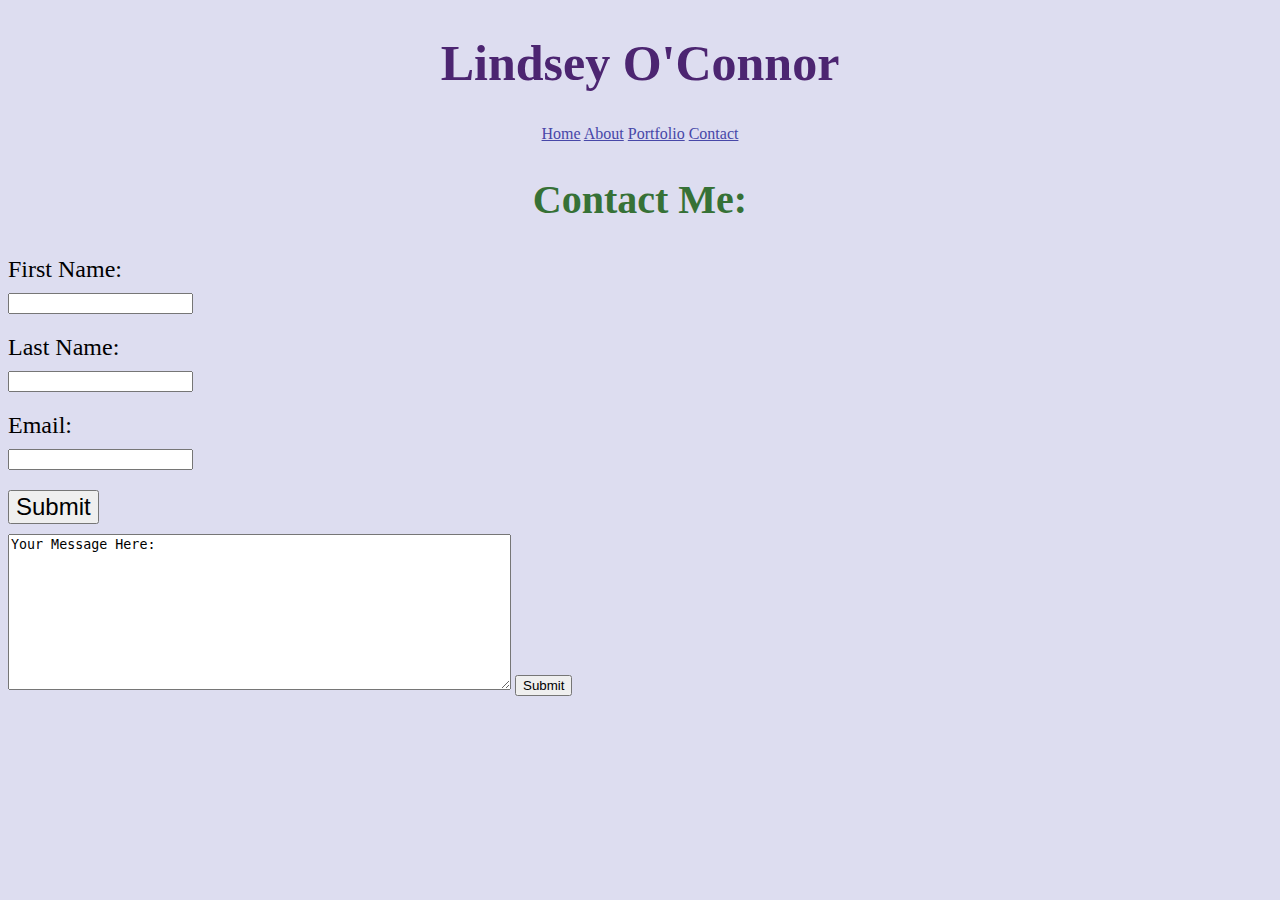
<file: contact.html>
<!DOCTYPE html>
<html lang="en">
<head>
    <meta charset="UTF-8">
    <meta name="viewport" content="width=device-width, initial-scale=1.0">
    <link rel="stylesheet" type="text/css" href="style.css"></link>
    <title>Contact</title>
</head>
<body>
  <div>
    <nav>
      <header>
      <h1>Lindsey O'Connor</h1>
      <a href="index.html">Home</a>
      <a href="about.html">About</a>
      <a href="portfolio.html">Portfolio</a>
      <a href="contact.html">Contact</a>
      <script src="javascript.js"></script>
      </header>
    </nav>
  </div>
    <h2>Contact Me:</h2>
    <!--it was intended to center labels and input beneath <H2>, however ran out of time-->
  <div class="contact">
    <form action="./formsubmit.html">
      <label for="First Name">First Name:</label>
      <input id="First name" name="fname" type="text">
      <label for="Last Name">Last Name:</label>
      <input id="Last name" name="lname" type="text">
      <label for="email">Email:</label>
      <input id="email" type="email" />
      <input type="submit" value="Submit" class="submit_btn"> 
      <textarea id="Message" name="message" rows="10" cols="60">Your Message Here: </textarea>
      <input type="submit" value="Submit"/>  
    </form>  
    </div>

</body>
</html>
</file>
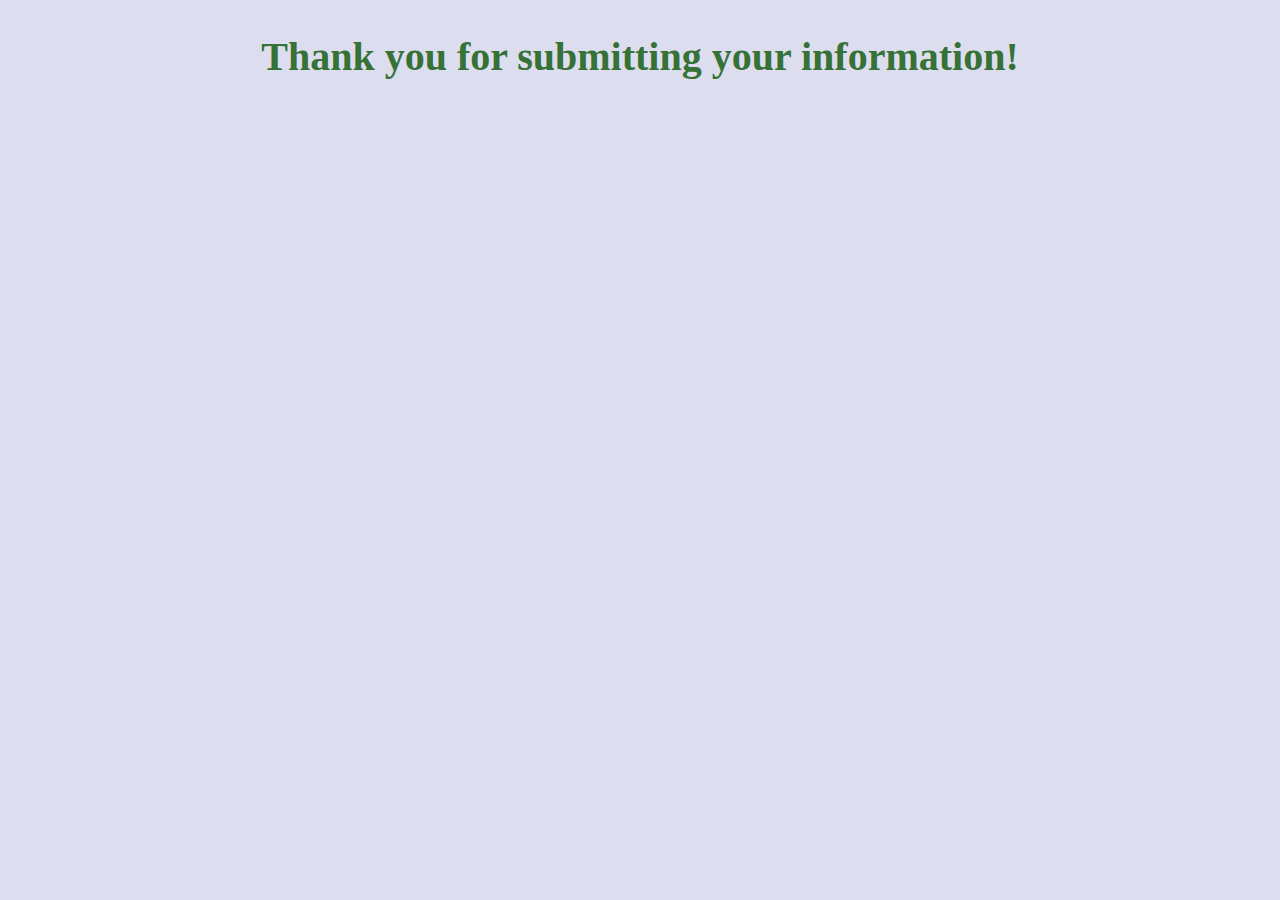
<file: formsubmit.html>
<!DOCTYPE html>
<html lang="en">
<head>
  <meta charset="UTF-8">
  <meta name="viewport" content="width=device-width, initial-scale=1.0">
  <link rel="stylesheet" href="style.css" />
  <title>Block 12 Submitted page</title>
</head>
<body>
<div><h2>Thank you for submitting your information!</h2></div>
</body>
</html>
</file>
<file: style.css>
body {
    background-color: rgb(221, 221, 240);
}

header {
    color: rgb(76, 37, 113);
    text-align: center;  
}

h1 {
    color: rgb(76, 37, 113);
    font-size: 50px;
}

h2 {
    color: rgb(54, 113, 54);
    text-align: center;
    font-size: 40px;
    font-weight: bold;
}

p, h3  {
    color: rgb(76, 37,113 );
    text-align: center;
    font-size: 25px;
    font-family: Georgia, 'Times New Roman', Times, serif;
    font-weight: 300px;
}

label,
.submit_btn {
    display: grid;
    margin-top: 20px;
    margin-bottom: 10px;
    text-align: left;
    font-size: x-large;
    font-weight: 200px
}

.center {
    display: block;
    margin-left: auto;
    margin-right: auto;
    width: 50%;
}

section {
    color: rgb(54, 113, 54);
    font-size: 30px;
}

h1:hover, a:hover {
    background-color: rgb(194, 184, 205);
}

a {
    color: rgb(71, 71, 168);
}


@media screen and (max-width: 1024px) {
    body {
        background-color: beige;
    }
}
</file>
